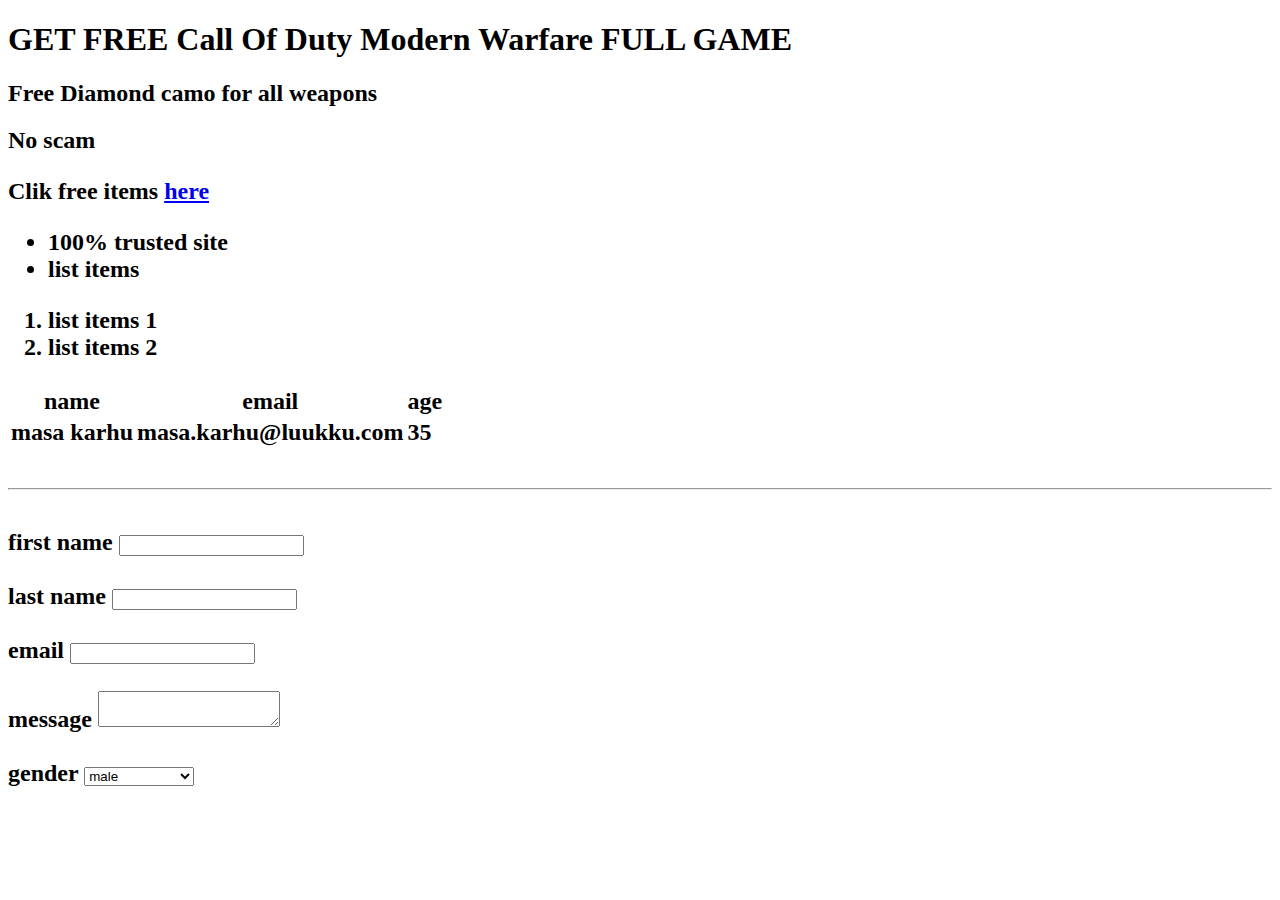
<file: index.html>
<!DOCTYPE html>
<html>
    <head>
        <title>Minecraft for free</title>
    </head>
    <body>
        <h1>GET FREE Call Of Duty Modern Warfare FULL GAME</h1>
        <h2>Free Diamond camo for all weapons</h2>
        <h2>No scam<h2>
        
        <p>Clik free items
            <a href="https://www.xnxx.com/" target="_blank" >here</a></p>

        <ul>
            <li>100% trusted site</li>
            <li>list items</li>
        </ul>

        <ol>
            <li>list items 1</li>
            <li>list items 2</li>
        </ol>

        <!-- table -->
    <table>
        <thread>
            <tr>
                <th>name</th>
                <th>email</th>
                <th>age</th>
            </tr>
        </thread>
        <tboby>
            <tr>
                <td>masa karhu</td>
                <td>masa.karhu@luukku.com</td>
                <td>35</td>
            </tr>
        </tboby>
    </table>

    <br>
    <hr>
    <br>

    <!-- forms -->
    <form actions="procress.php" method="POST">
        <div>
        <label>first name</label>
        <input type="text" name="firstname">
        </div>
        <br>
        <div>
            <label>last name</label>
            <input type="text" name="lastname">
        </div>
        <br>
        <div>
            <label>email</label>
            <input type="email" name="email">
        </div>
        <br>
        <div>
            <label>message</label>
            <textarea name="message"></textarea>
        </div>
        <br>
        <div>
            <label>gender</label>
            <select name="gender">
                <option value="male">male</option>
                <option value="female">attack chopper</option>
                <option value="dishwasher">dishwasher</option>

            </select>
        </div>
    </form>

    <div style="magrin-top:500px"></div>
    </body>
</html>
</file>
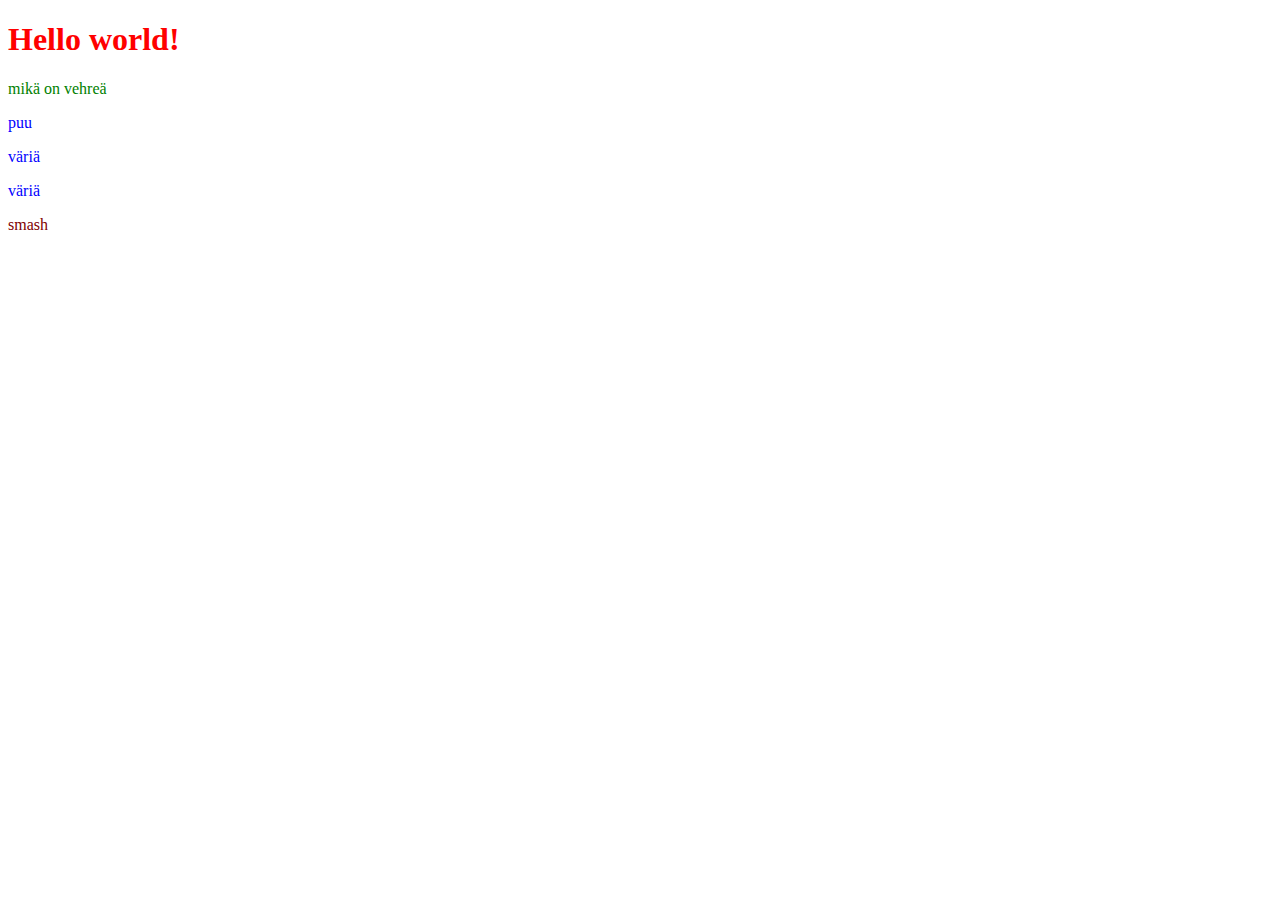
<file: KOLMETAPAA.html>
<!DOCTYPE html>
<html>
    <head>
        <meta charset="UTF-8">
        <title>
            Kolma tapaa tehdä tyylitiedostoja
        </title>
        <link rel="stylesheet" type="text/css" href="style.css">
    </head>
    <body>
        <h1>
            Hello world!
        </h1>

        <p>mikä on vehreä</p>

        <p class="blueParagraph">
            puu
        </p>
        <p class="blueParagraph">
            väriä
        </p>
        <p class="blueParagraph">
            väriä
        </p>
        <p id="distinctParagraph">
            smash
        </p>
    </body>
</html>
</file>
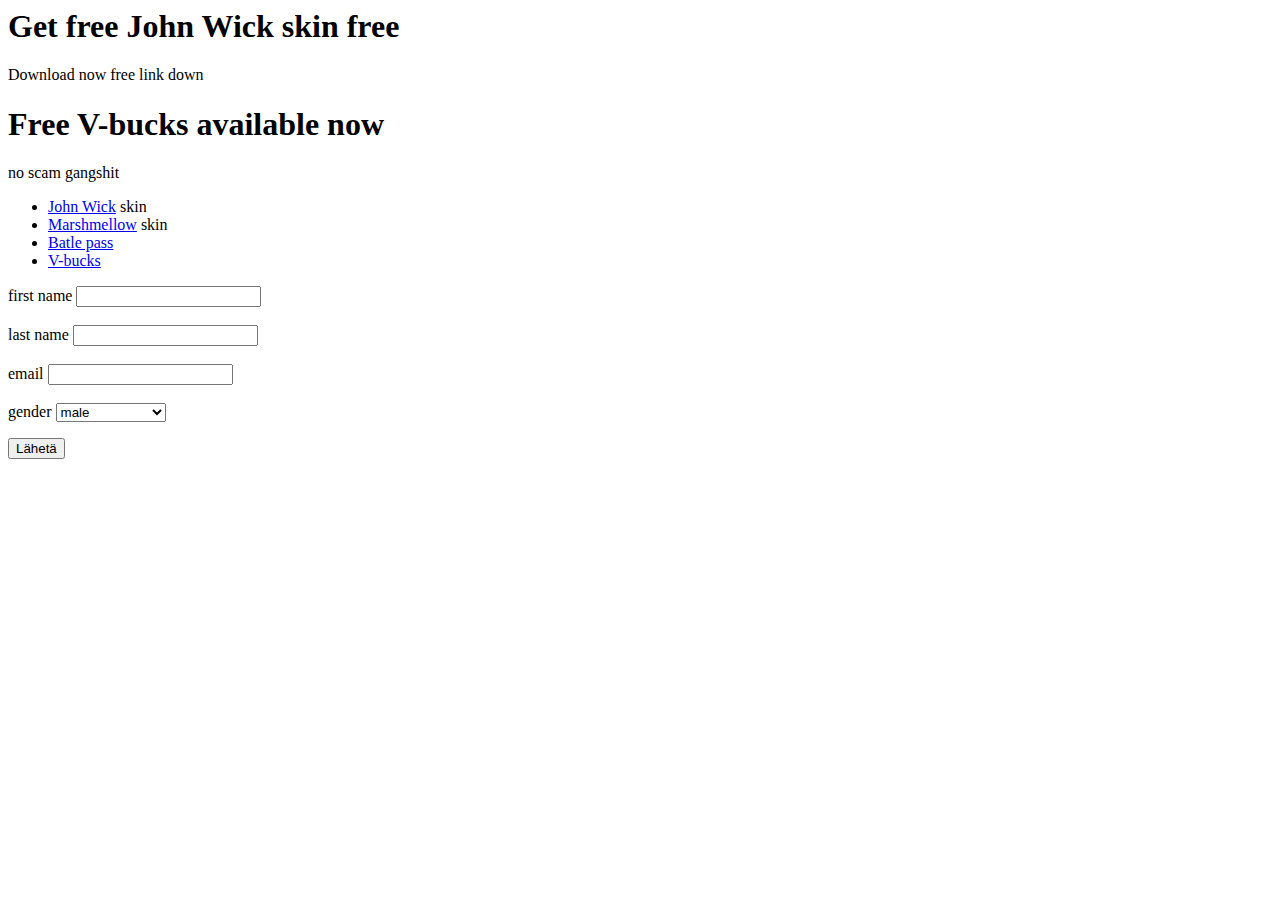
<file: loren.html>
<html>
    <head>
        <meta charset="UTF-8">
        <title>
            Free John Wick skin.org/noscam
        </title>
    </head>

    <body>
        <h1>
            Get free John Wick skin free
        </h1>
        <p>
            Download now free link down
        </p>
    </body>

    <body>
            <h1>
                Free V-bucks available now
            </h1>
            <p>
                no scam gangshit
            </p>
        </body>

        <ul>
        
            <li> <a href="https://www.xnxx.com/" target="_blank" >John Wick</a> skin</li>
            <li> <a href="https://www.pornhub.com/" target="_blank" >Marshmellow</a> skin</li>
            <li> <a href="https://www.xvideos.com/" target="_blank" >Batle pass</a></li>
            <li> <a href="https://hentaihaven.org/tag/public-sex/" target="_blank" >V-bucks</a></li>
        </ul>

            <!-- forms -->
    <form actions="procress.php" method="POST">
            <div>
            <label>first name</label>
            <input type="text" name="firstname">
            </div>
            <br>
            <div>
                <label>last name</label>
                <input type="text" name="lastname">
            </div>
            <br>
            <div>
                <label>email</label>
                <input type="email" name="email">
            </div>
            <br>
            <div>
                <label>gender</label>
                <select name="gender">
                    <option value="male">male</option>
                    <option value="attack chopper">attack chopper</option>
                    <option value="dishwasher">dishwasher</option>
                    <option value="wirgin boy">virgin boy</option>
    
                </select>
            </div>
        </form>
        <input type="submit" value="Lähetä"

</html>
</file>
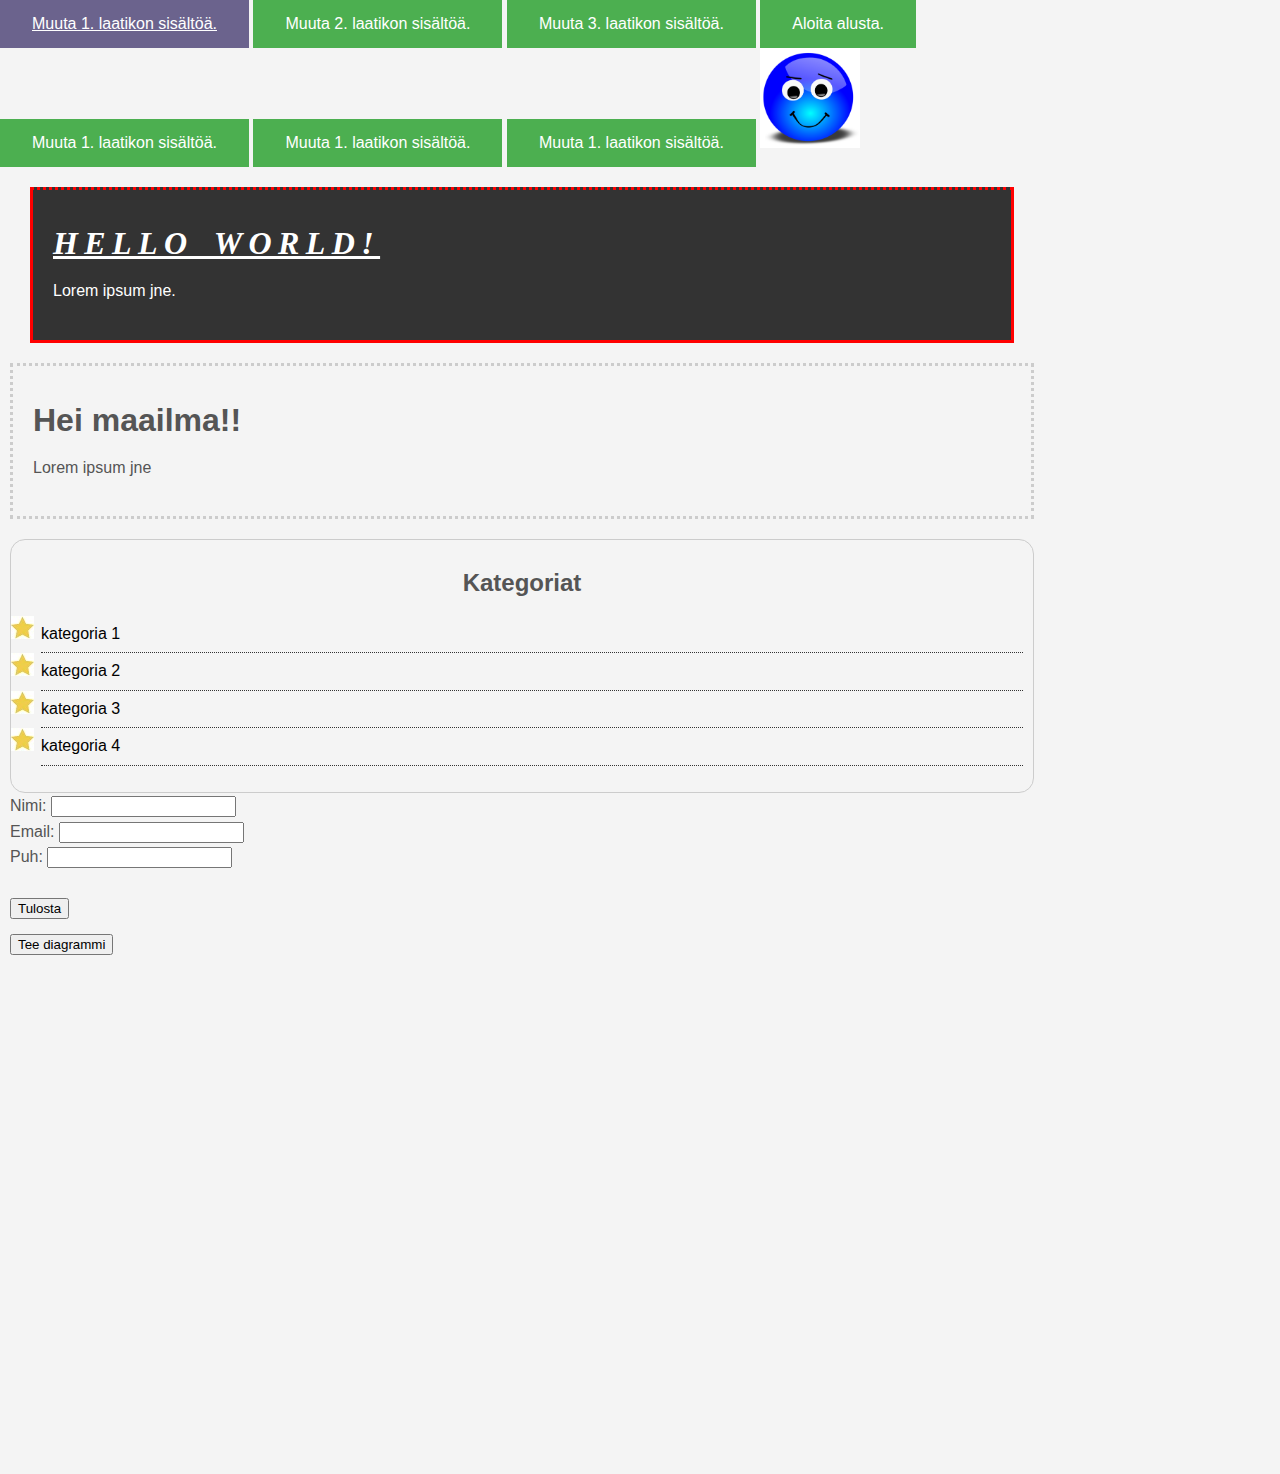
<file: Oppitunti 5/harjoitus2.html>
<!DOCTYPE html>
<html>
    <head>
        <meta charset="UTF-8">
        <title>
            Tyylitiedostoharjoituksia
        </title>
        <link rel="stylesheet" type="text/css" href="tyyli2.css">
        <script src="jquery.js"></script>
        <script src="aivot.js"></script>
    </head>
    <body>
        <button type="button" onclick="laatikkoFunktio(1)" class="muutosNappi">Muuta 1. laatikon sisältöä.</button>
        <button type="button" onclick="laatikkoFunktio(2)" class="muutosNappi">Muuta 2. laatikon sisältöä.</button>
        <button type="button" onclick="laatikkoFunktio(3)" class="muutosNappi">Muuta 3. laatikon sisältöä.</button>
        <button type="button" onclick="laatikkoFunktio(4)" class="muutosNappi">Aloita alusta.</button>
        <br>
        <button type="button" class="muutosNappi" id="toggle1">Muuta 1. laatikon sisältöä.</button>
        <button type="button" class="muutosNappi" id="toggle2">Muuta 1. laatikon sisältöä.</button>
        <button type="button" class="muutosNappi" id="toggle3">Muuta 1. laatikon sisältöä.</button>
        <img src="smiley1.png" height="100px" width="100px">
        <div class="alusta1">
            <div class="alusta2" id="laatikko1">
                <h1 class="originalOtsikko1">Hello World!</h1>
                <p>Lorem ipsum jne.</p>
            </div>

            <div class="alusta3" id="laatikko2">
                <h1 class="originalOtsikko2">Hei maailma!!</h1>
                <p>Lorem ipsum jne</p>
            </div>

            <div class="kategoriat" id="laatikko3">
                <h2 class="originalOtsikko3">Kategoriat</h2>
                <ul>
                    <li><a href="">kategoria 1</a></li>
                    <li><a href="">kategoria 2</a></li>
                    <li><a href="">kategoria 3</a></li>
                    <li><a href="">kategoria 4</a></li>
                </ul>
            </div>
            <div>
                    <form id="yhteystietolomake">
                        Nimi: <input type="text" name="Nimi" value=""><br>
                        Email: <input type="email" name="Email" value=""><br>
                        Puh: <input type="number" name="Puh" value=""><br><br>
                    </form> 
                    <button onclick="yhteystietoFunktio()">Tulosta</button>
            </div>
            <div id="yhteystiedotTuloste">

            </div>
        </div>
        <div class="hipsut">                    
            <button onclick='diagrammiFunktio()'> Tee diagrammi</button><br>                    
            <canvas id='myCanvas' width='700' height='500' style='border:0px solid black' ></canvas>            
        </div>
    </body>
</html>
</file>
<file: style.css>
h1 {
    color: red;
}
p {
    color: green;
}
.blueParagraph{
    color: blue;
}
#distinctParagraph{
    color:maroon;
}
</file>
<file: Oppitunti 5/tyyli2.css>
body{
    background-color: #f4f4f4; 
    color:#555555;
    font-family: Arial, Helvetica, sans-serif; 
    font-size: 16px;
    font-weight: normal; 
    line-height: 1.6em;
    margin:0;
}
.muutosNappi{
    background-color: #4CAF50; /* Green */
    border: none;
    color: white;
    padding: 15px 32px;
    text-align: center;
    text-decoration: none;
    font-size: 16px;
}
.muutosNappi:hover{
    background-color: rgb(107, 99, 141);
    text-decoration: underline;
}
a{
    text-decoration: none;
    color: #000000;
}
a:hover{
    color: red;
}
a:active{
    color: green;
}
a:visited{
    color: black;
}
.alusta1{
    width:80%;
    margin:auto;
    margin-top:5px;
    margin-right: 10px;
    margin-bottom:5px;
    margin-left: 10px;
}
.alusta2{
    background-color: #333333;
    color:#ffffff;
    border-right: 5px red solid;
    border-left: 5px red solid;
    border-top: 5px red solid;
    border-bottom: 5px red solid;
    border-width: 3px;
    border-top-style:dotted;
    padding: 20px;
    margin: 20px;
}
.originalOtsikko1{
    font-family:Tahoma;
    font-weight:800;
    font-style:italic;
    text-decoration:underline;
    text-transform:uppercase;
    letter-spacing: 0.2em;
    word-spacing: 0.2em;
}

.uusiOtsikko1{
    font-family:Tahoma;
    font-weight:normal;
    font-style:normal;
    text-decoration:none;
    text-transform:none;
    letter-spacing: 0.2em;
    word-spacing: 0.2em;
}
.originalOtsikko2{
    text-align:left;
}
.originalOtsikko3{
    text-align: center;
}
.alusta3{
    border: 3px dotted #cccccc;
    padding: 20px;
    margin: 20px 0;
}
.kategoriat{
    border:1px #cccccc solid;
    padding: 10px;
    border-radius: 15px;
}
.kategoriat ul{
    padding: 0;
    padding-left: 20px;
    list-style: square;

}
.kategoriat li{
    padding-bottom: 6px;
    border-bottom: dotted 1px #333333;
    list-style-image: url('star.jpg');
}
.hipsut{
    margin:10px;
    border:1px;
}
</file>
